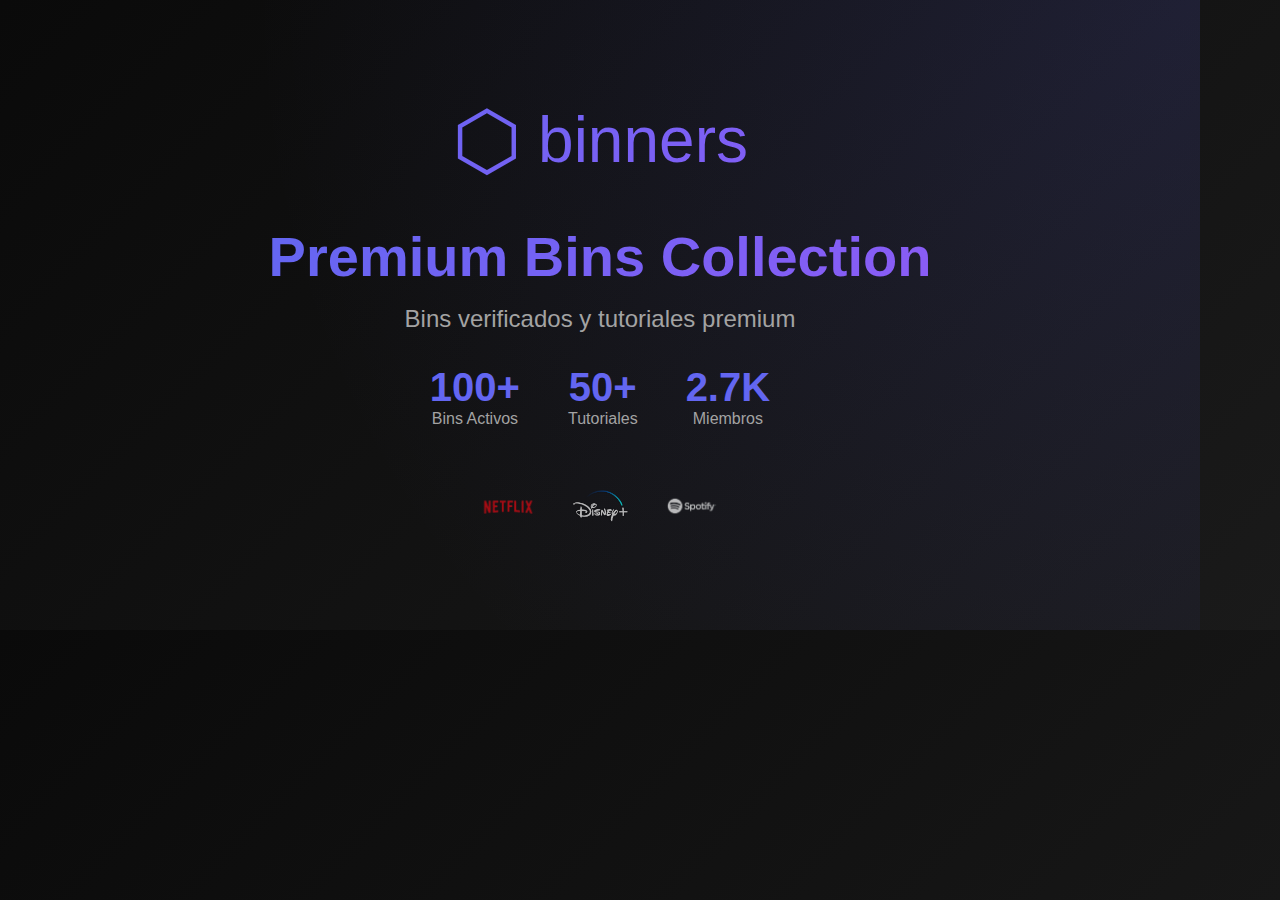
<file: public/images/embed.html>
<!DOCTYPE html>
<html>
<head>
    <style>
        body {
            margin: 0;
            padding: 0;
            width: 1200px;
            height: 630px;
            background: linear-gradient(135deg, #0a0a0a, #1a1a1a);
            font-family: -apple-system, BlinkMacSystemFont, 'SF Pro Display', sans-serif;
            color: white;
            display: flex;
            align-items: center;
            justify-content: center;
            position: relative;
            overflow: hidden;
        }

        .content {
            text-align: center;
            z-index: 2;
            padding: 2rem;
        }

        .logo {
            font-size: 4rem;
            margin-bottom: 1rem;
            background: linear-gradient(135deg, #6366f1, #8b5cf6);
            -webkit-background-clip: text;
            -webkit-text-fill-color: transparent;
            display: flex;
            align-items: center;
            justify-content: center;
            gap: 1rem;
        }

        .logo-icon {
            font-size: 5rem;
        }

        .title {
            font-size: 3.5rem;
            font-weight: 800;
            margin-bottom: 1rem;
            background: linear-gradient(135deg, #6366f1, #8b5cf6);
            -webkit-background-clip: text;
            -webkit-text-fill-color: transparent;
        }

        .description {
            font-size: 1.5rem;
            color: #a3a3a3;
            max-width: 800px;
            margin: 0 auto 2rem;
        }

        .stats {
            display: flex;
            gap: 3rem;
            justify-content: center;
            margin-top: 2rem;
        }

        .stat {
            text-align: center;
        }

        .stat-number {
            font-size: 2.5rem;
            font-weight: 700;
            color: #6366f1;
        }

        .stat-label {
            color: #a3a3a3;
            font-size: 1rem;
        }

        .gradient-bg {
            position: absolute;
            inset: 0;
            background: radial-gradient(circle at top right,
                rgba(99, 102, 241, 0.15),
                transparent 70%);
        }

        .platforms {
            display: flex;
            gap: 2rem;
            justify-content: center;
            margin-top: 3rem;
        }

        .platform-icon {
            width: 60px;
            height: 60px;
            object-fit: contain;
            opacity: 0.7;
        }
    </style>
</head>
<body>
    <div class="gradient-bg"></div>
    <div class="content">
        <div class="logo">
            <span class="logo-icon">⬡</span>
            <span>binners</span>
        </div>
        <h1 class="title">Premium Bins Collection</h1>
        <p class="description">Bins verificados y tutoriales premium</p>

        <div class="stats">
            <div class="stat">
                <div class="stat-number">100+</div>
                <div class="stat-label">Bins Activos</div>
            </div>
            <div class="stat">
                <div class="stat-number">50+</div>
                <div class="stat-label">Tutoriales</div>
            </div>
            <div class="stat">
                <div class="stat-number">2.7K</div>
                <div class="stat-label">Miembros</div>
            </div>
        </div>

        <div class="platforms">
            <img src="platforms/netflix.png" alt="Netflix" class="platform-icon">
            <img src="platforms/disney.png" alt="Disney+" class="platform-icon">
            <img src="platforms/spotify.png" alt="Spotify" class="platform-icon">
        </div>
    </div>
</body>
</html>
</file>
